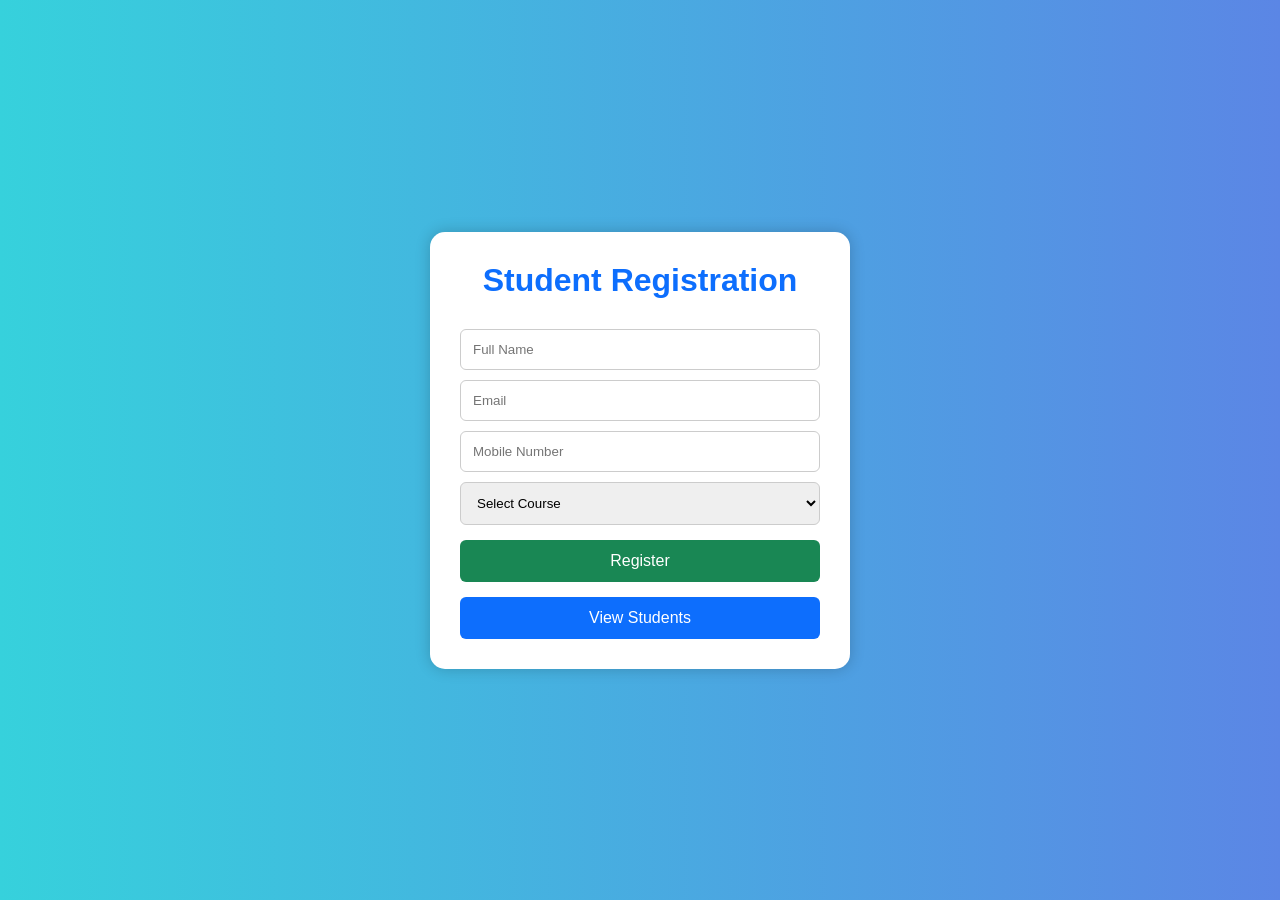
<file: project7/index.html>
<!DOCTYPE html>
<html lang="en">
<head>
<meta charset="UTF-8">
<meta name="viewport" content="width=device-width, initial-scale=1.0">
<title>Student Registration</title>
<link rel="stylesheet" href="style.css">
</head>
<body>

<div class="box">

<h1>Student Registration</h1>

<form action="insert.php" method="POST" onsubmit="return validateForm()">

<input type="text" name="name" id="name" placeholder="Full Name">
<span id="nameError"></span>

<input type="text" name="email" id="email" placeholder="Email">
<span id="emailError"></span>

<input type="text" name="mobile" id="mobile" placeholder="Mobile Number">
<span id="mobileError"></span>

<select name="course" id="course">
<option value="">Select Course</option>
<option>B.Tech</option>
<option>BCA</option>
<option>BBA</option>
<option>MCA</option>
</select>
<span id="courseError"></span>

<button type="submit">Register</button>

<a href="view.php" class="viewbtn">View Students</a>

</form>

</div>

<script src="script.js"></script>
</body>
</html>
</file>
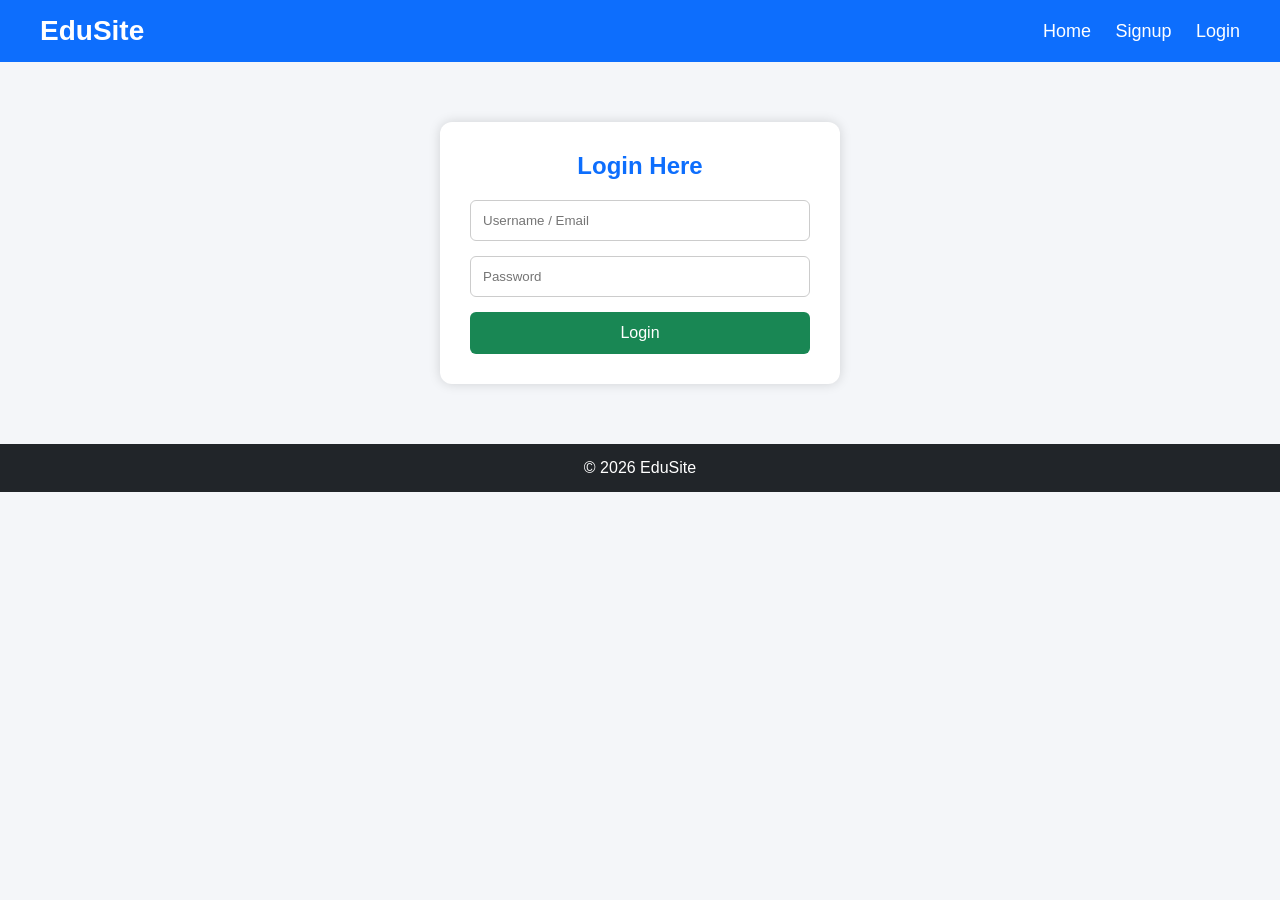
<file: Project2/login.html>
<!DOCTYPE html>
<html lang="en">
<head>
<meta charset="UTF-8">
<meta name="viewport" content="width=device-width, initial-scale=1.0">
<title>Login</title>
<link rel="stylesheet" href="style.css">
</head>

<body>

<header>
<div class="logo">EduSite</div>

<nav>
<a href="index.html">Home</a>
<a href="signup.html">Signup</a>
<a href="login.html">Login</a>
</nav>
</header>

<div class="form-box">

<h2>Login Here</h2>

<form>

<input type="text" placeholder="Username / Email">
<input type="password" placeholder="Password">

<button type="submit">Login</button>

</form>

</div>

<footer>
<p>© 2026 EduSite</p>
</footer>

</body>
</html>
</file>
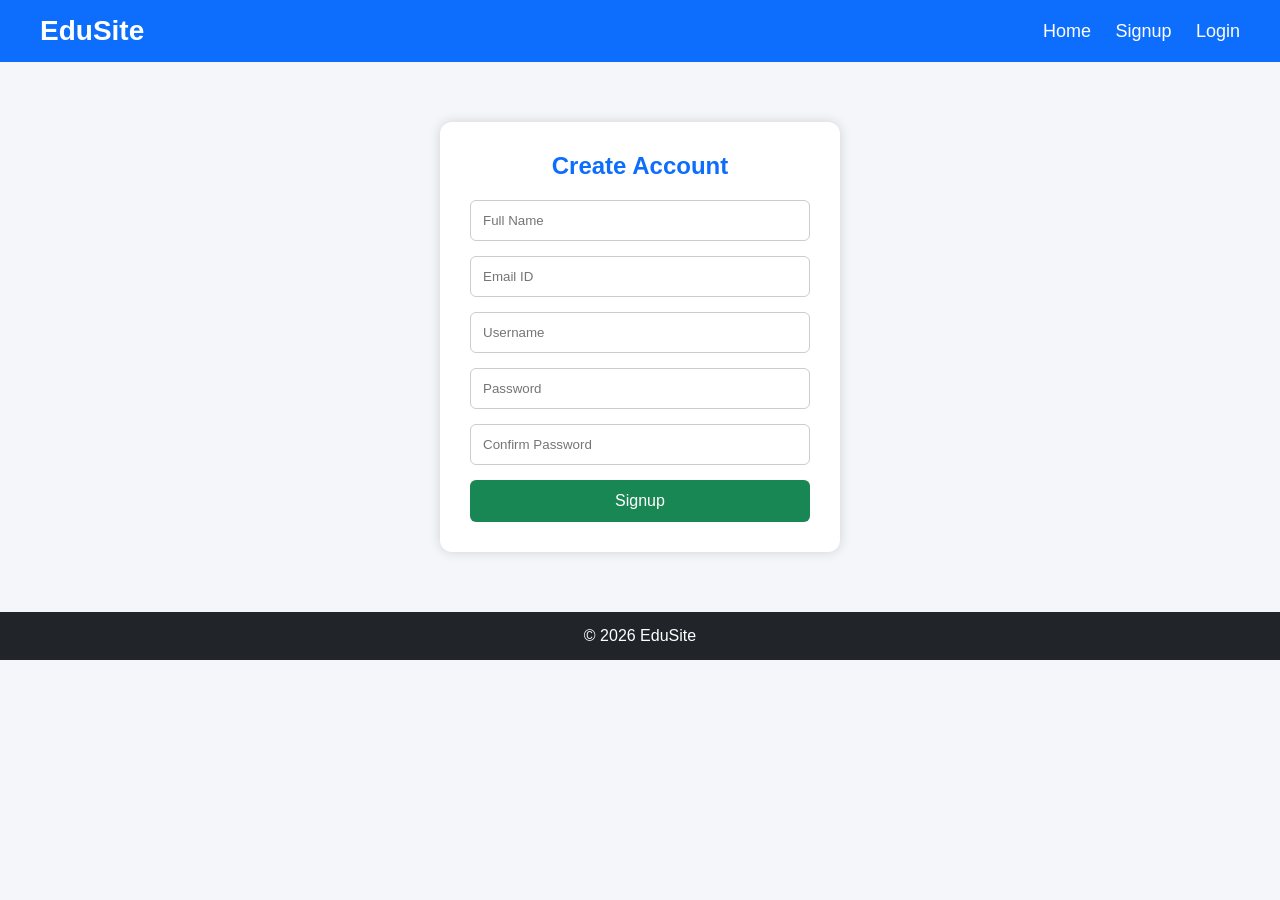
<file: Project2/signup.html>
<!DOCTYPE html>
<html lang="en">
<head>
<meta charset="UTF-8">
<meta name="viewport" content="width=device-width, initial-scale=1.0">
<title>Signup</title>
<link rel="stylesheet" href="style.css">
</head>

<body>

<header>
<div class="logo">EduSite</div>

<nav>
<a href="index.html">Home</a>
<a href="signup.html">Signup</a>
<a href="login.html">Login</a>
</nav>
</header>

<div class="form-box">

<h2>Create Account</h2>

<form>

<input type="text" placeholder="Full Name">
<input type="email" placeholder="Email ID">
<input type="text" placeholder="Username">
<input type="password" placeholder="Password">
<input type="password" placeholder="Confirm Password">

<button type="submit">Signup</button>

</form>

</div>

<footer>
<p>© 2026 EduSite</p>
</footer>

</body>
</html>
</file>
<file: project7/style.css>
*{
margin:0;
padding:0;
box-sizing:border-box;
font-family:Arial,sans-serif;
}

body{
background:linear-gradient(to right,#36d1dc,#5b86e5);
height:100vh;
display:flex;
justify-content:center;
align-items:center;
}

.box{
width:420px;
background:white;
padding:30px;
border-radius:15px;
box-shadow:0 0 15px rgba(0,0,0,.2);
}

h1{
text-align:center;
color:#0d6efd;
margin-bottom:20px;
}

input,select{
width:100%;
padding:12px;
margin-top:10px;
border:1px solid #ccc;
border-radius:6px;
}

span{
color:red;
font-size:14px;
}

button,.viewbtn{
width:100%;
padding:12px;
margin-top:15px;
border:none;
border-radius:6px;
font-size:16px;
cursor:pointer;
text-decoration:none;
display:block;
text-align:center;
}

button{
background:#198754;
color:white;
}

.viewbtn{
background:#0d6efd;
color:white;
}
</file>
<file: Project2/style.css>
*{
margin:0;
padding:0;
box-sizing:border-box;
font-family:Arial,sans-serif;
}

body{
background:#f4f6f9;
}

/* Header */
header{
background:#0d6efd;
padding:15px 40px;
display:flex;
justify-content:space-between;
align-items:center;
}

.logo{
color:white;
font-size:28px;
font-weight:bold;
}

nav a{
color:white;
text-decoration:none;
margin-left:20px;
font-size:18px;
}

nav a:hover{
text-decoration:underline;
}

/* Hero */
.hero{
padding:50px 20px;
text-align:center;
background:linear-gradient(to right,#4facfe,#00f2fe);
color:white;
}

.hero-img{
width:80%;
max-width:700px;
height:350px;
object-fit:cover;
border-radius:15px;
margin-bottom:20px;
box-shadow:0 0 15px rgba(0,0,0,.2);
}

.hero h1{
font-size:45px;
margin-bottom:10px;
}

.hero p{
font-size:20px;
margin-bottom:20px;
}

.btn{
background:#ffc107;
color:black;
padding:12px 25px;
text-decoration:none;
border-radius:8px;
font-weight:bold;
}

/* Cards */
.features{
display:flex;
justify-content:center;
gap:20px;
padding:50px;
flex-wrap:wrap;
}

.card{
background:white;
padding:25px;
width:250px;
border-radius:12px;
box-shadow:0 0 10px rgba(0,0,0,.1);
text-align:center;
}

/* Forms */
.form-box{
width:400px;
margin:60px auto;
background:white;
padding:30px;
border-radius:12px;
box-shadow:0 0 12px rgba(0,0,0,.15);
}

.form-box h2{
text-align:center;
margin-bottom:20px;
color:#0d6efd;
}

.form-box input{
width:100%;
padding:12px;
margin-bottom:15px;
border:1px solid #ccc;
border-radius:6px;
}

.form-box button{
width:100%;
padding:12px;
background:#198754;
color:white;
border:none;
border-radius:6px;
font-size:16px;
cursor:pointer;
}

.form-box button:hover{
opacity:.9;
}

/* Footer */
footer{
background:#212529;
color:white;
text-align:center;
padding:15px;
margin-top:30px;
}
</file>
